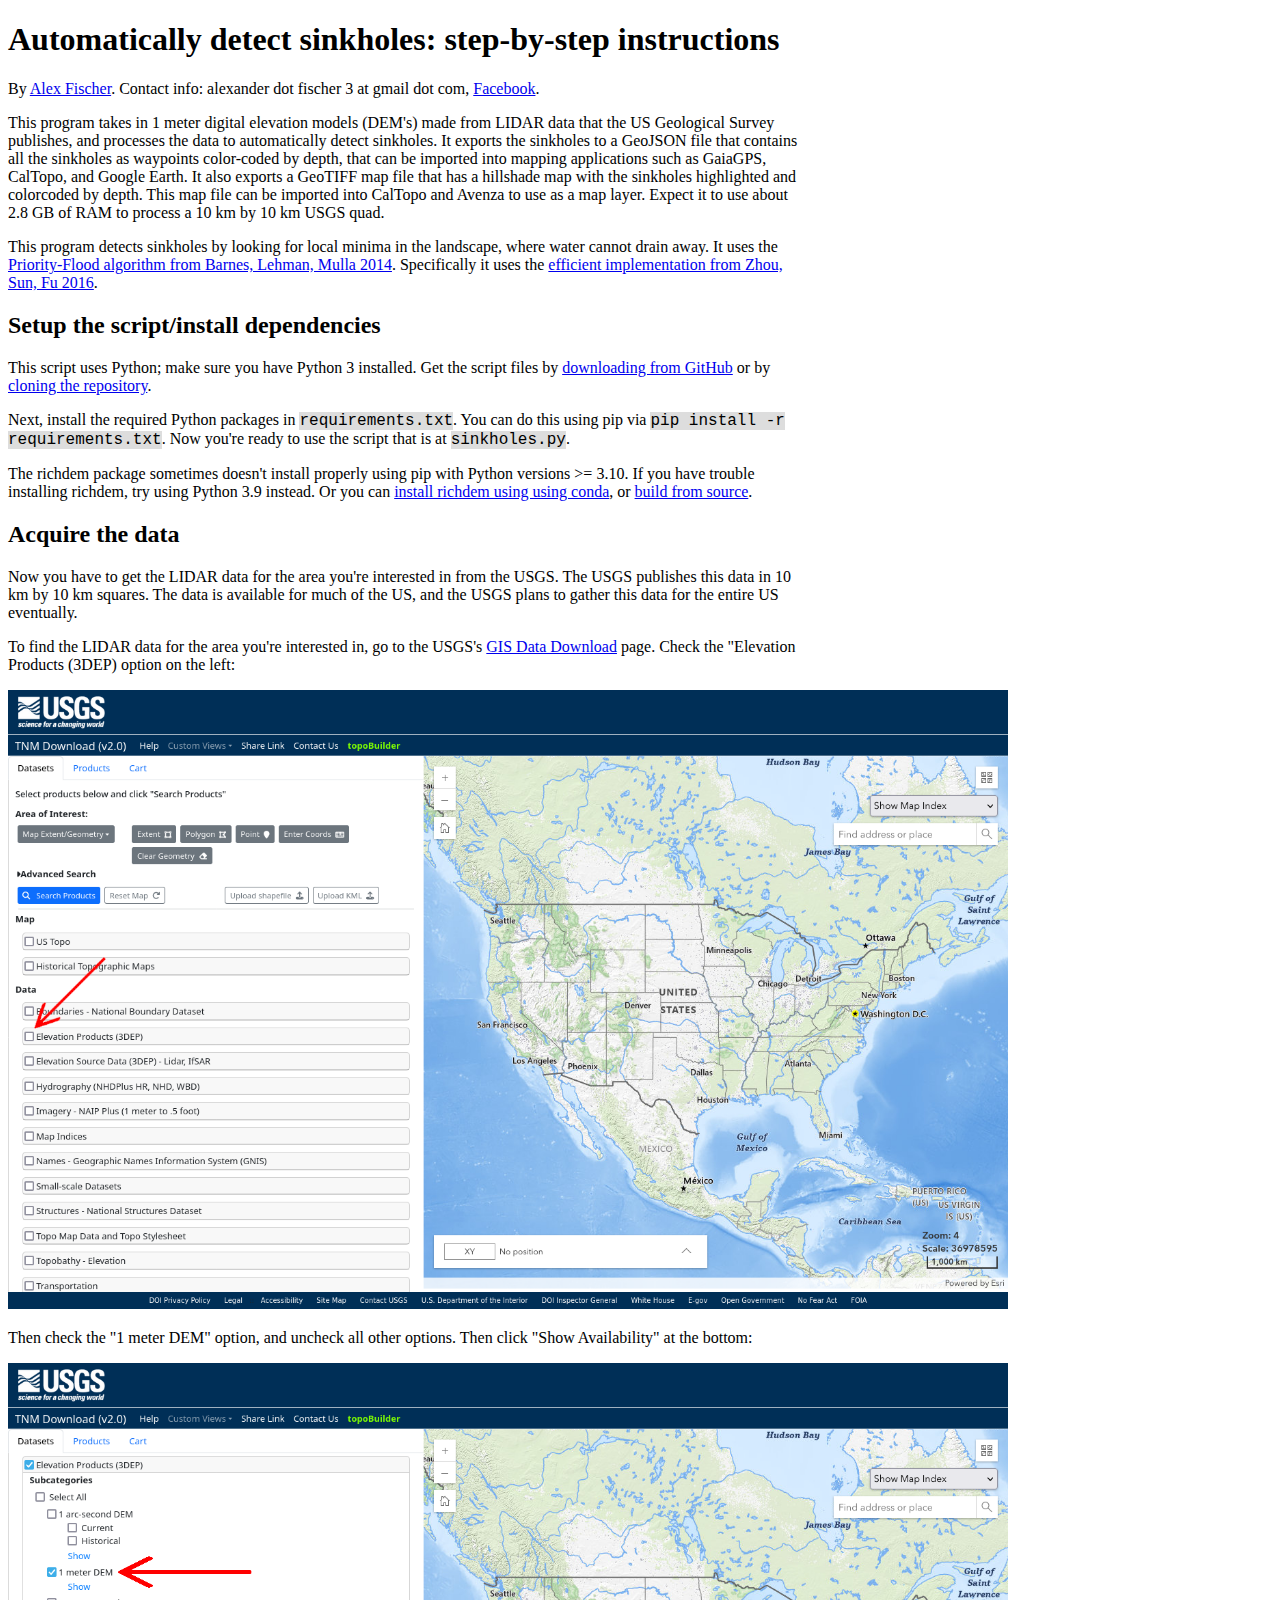
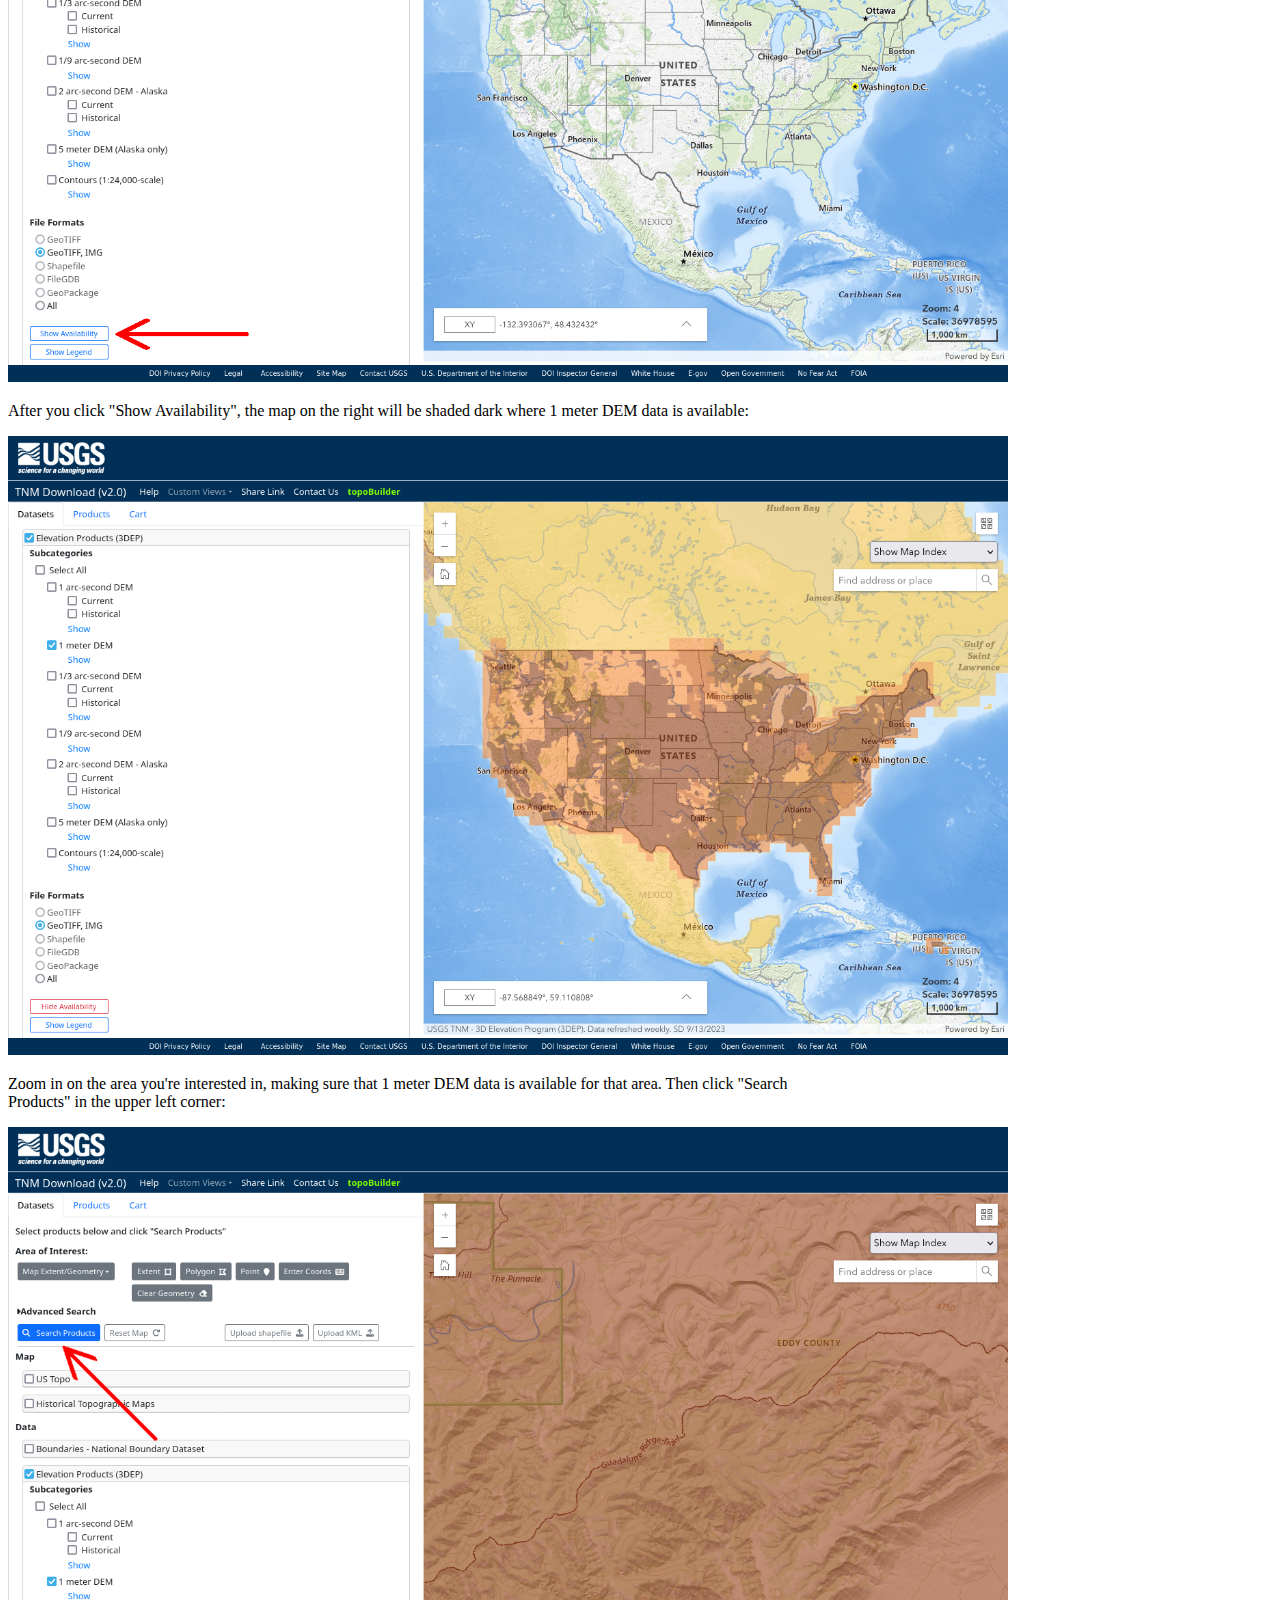
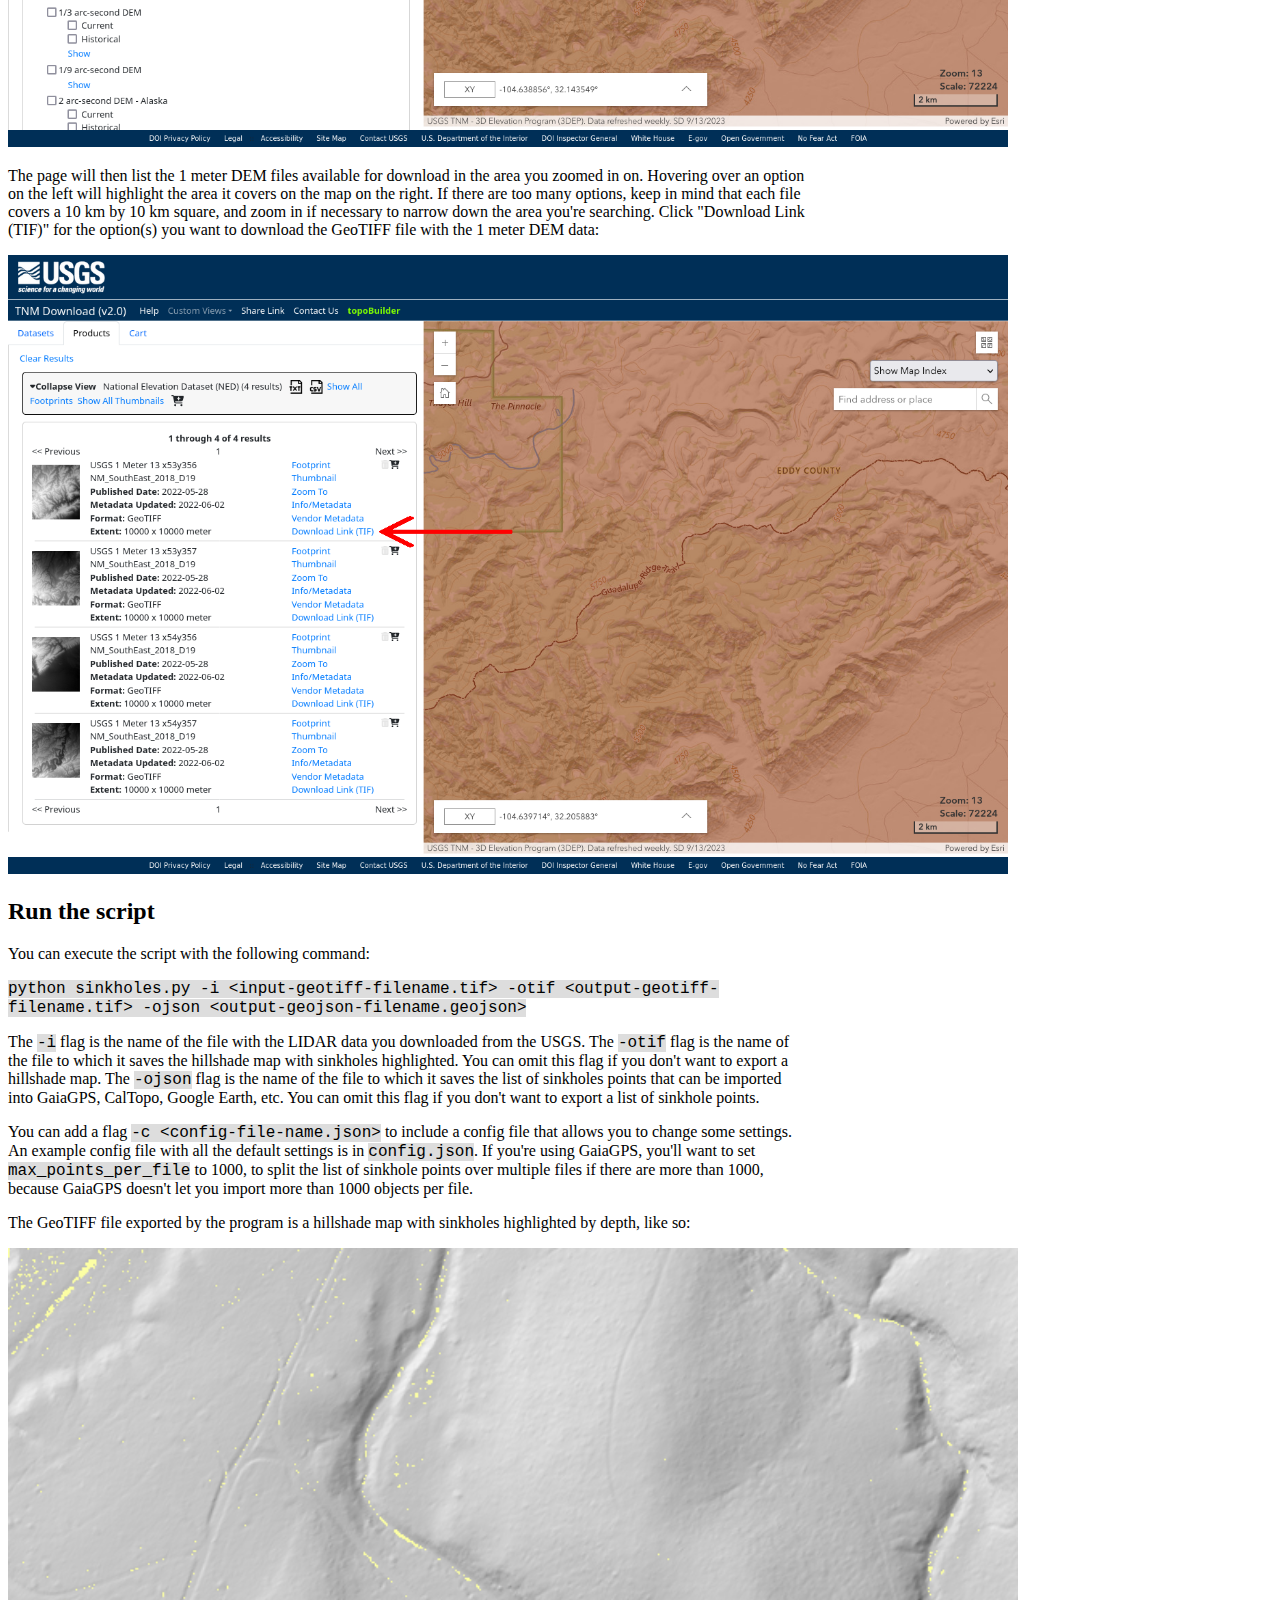
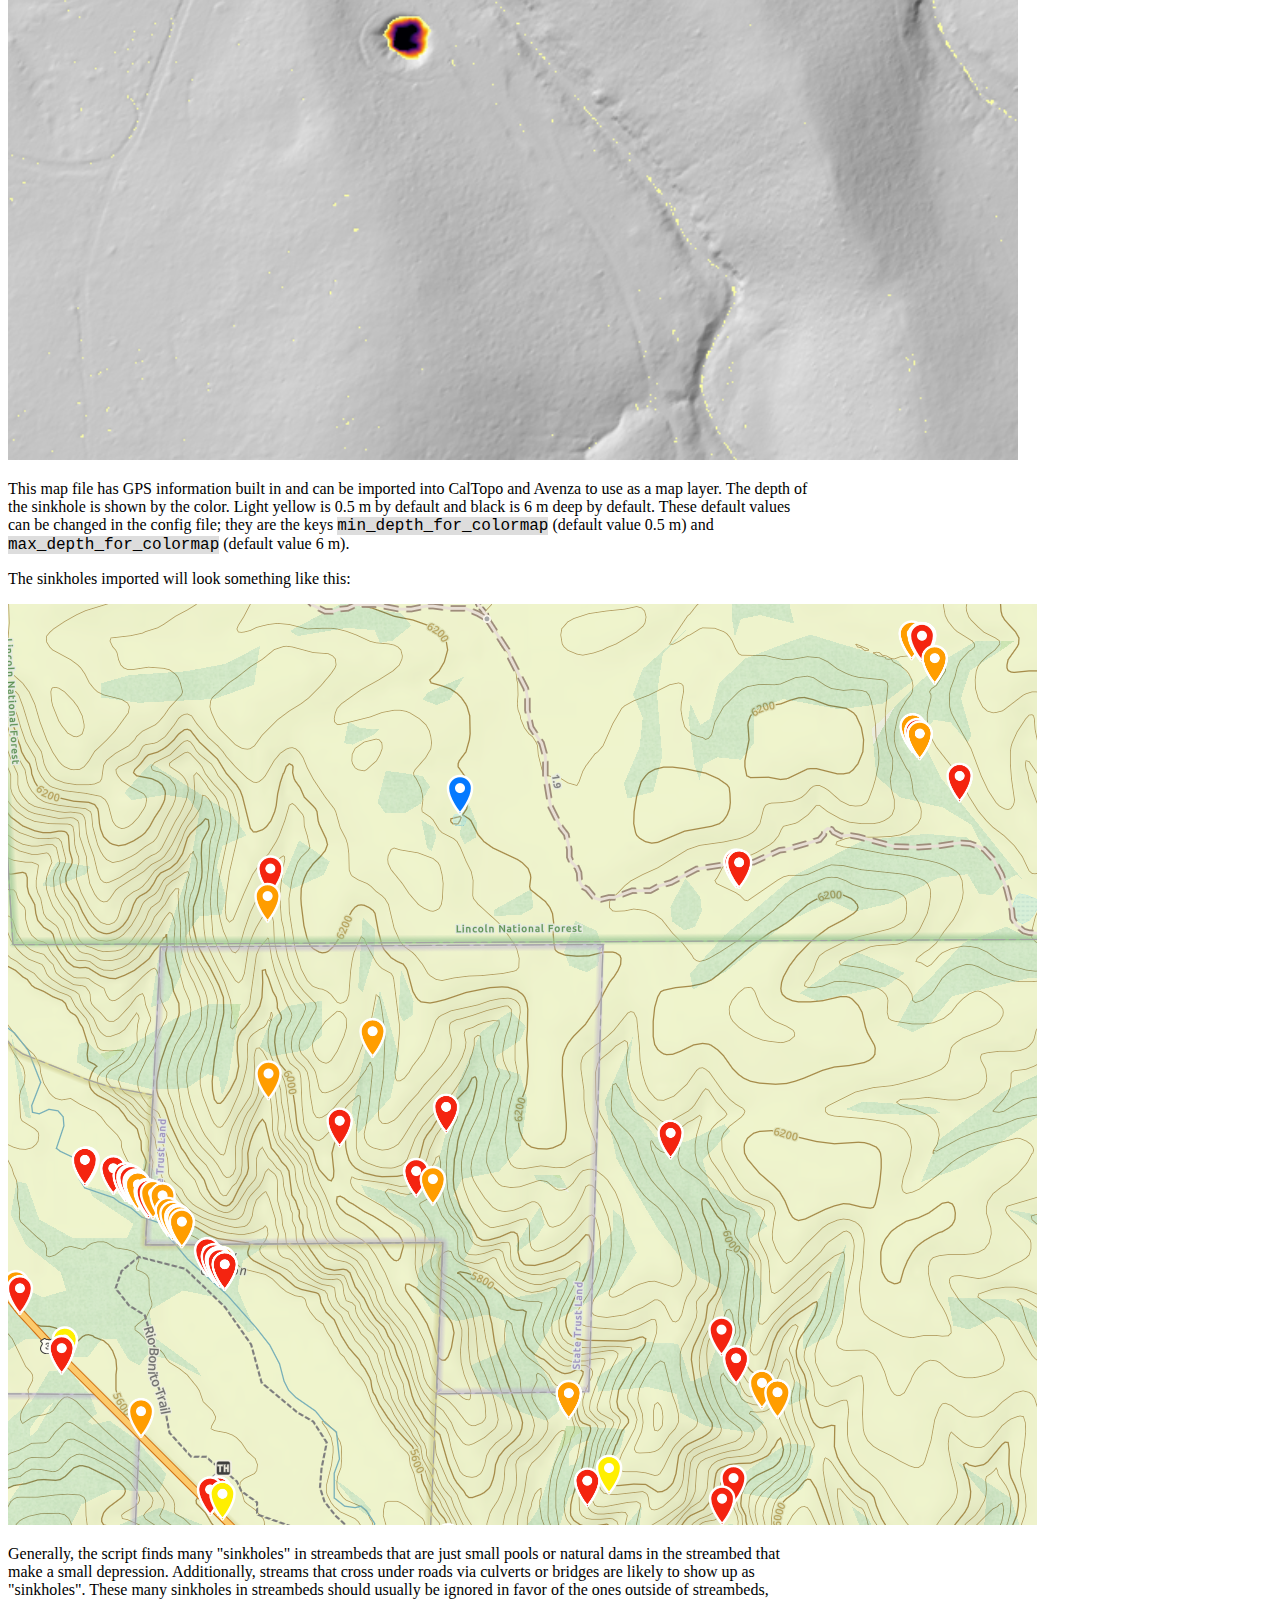
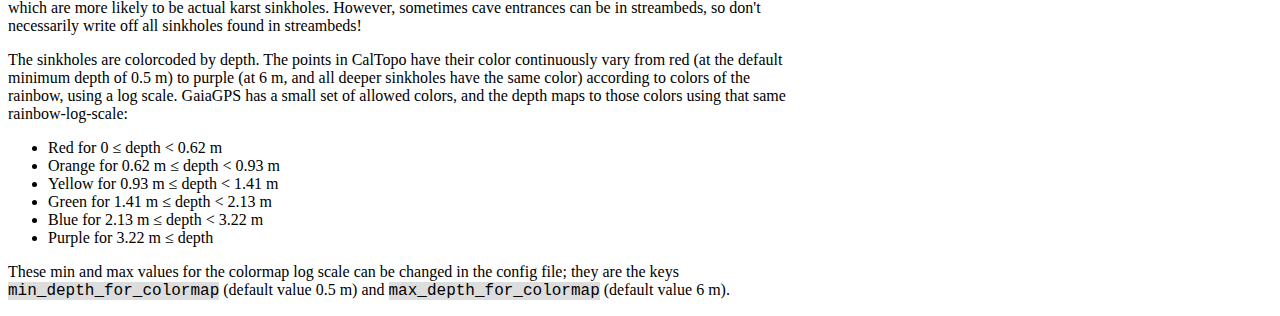
<file: docs/index.html>
<!DOCTYPE html>

<head>
    <!-- Google tag (gtag.js) -->
    <script async src="https://www.googletagmanager.com/gtag/js?id=G-4NF88NCZ2L"></script>
    <script>
        window.dataLayer = window.dataLayer || [];
        function gtag() { dataLayer.push(arguments); }
        gtag('js', new Date());

        gtag('config', 'G-4NF88NCZ2L');
    </script>

    <title>Find sinkholes</title>
    <link href="style.css" rel="stylesheet">
</head>

<body>
    <h1>Automatically detect sinkholes: step-by-step instructions</h1>

    <p>By <a href="https://alexfischer.science">Alex Fischer</a>. Contact info: alexander dot fischer 3 at gmail dot
        com, <a href="https://www.facebook.com/alexdavidfischer/">Facebook</a>.</p>

    <p>This program takes in 1 meter digital elevation models (DEM's) made from LIDAR data that the US Geological Survey
        publishes, and processes the data to automatically detect sinkholes. It exports the sinkholes to a GeoJSON file
        that contains all the sinkholes as waypoints color-coded by depth, that can be imported into mapping
        applications such as GaiaGPS, CalTopo, and Google Earth. It also exports a GeoTIFF map file that has a hillshade
        map with the sinkholes highlighted and colorcoded by depth. This map file can be imported into CalTopo and
        Avenza to use as a map layer. Expect it to use about 2.8 GB of RAM to process a 10 km by 10 km USGS quad.</p>

    <p>This program detects sinkholes by looking for local minima in the landscape, where water cannot drain away. It
        uses the <a href="https://doi.org/10.1016/j.cageo.2013.04.024">Priority-Flood algorithm from Barnes, Lehman,
            Mulla 2014</a>. Specifically it uses the <a href="https://doi.org/10.1016/j.cageo.2016.02.021">efficient
            implementation from Zhou, Sun, Fu 2016</a>.</p>

    <h2>Setup the script/install dependencies</h2>

    <p>This script uses Python; make sure you have Python 3 installed. Get the script files by <a
            href="https://github.com/AlexDFischer/sinkholes/archive/refs/heads/master.zip">downloading from GitHub</a>
        or by <a href="https://github.com/AlexDFischer/sinkholes">cloning the repository</a>.</p>

    <p>Next, install the required Python packages in <span class="code">requirements.txt</span>. You can do this using
        pip via <span class="code">pip install -r requirements.txt</span>. Now you're ready to use the script that is at
        <span class="code">sinkholes.py</span>.
    </p>

    <p>The richdem package sometimes doesn't install properly using pip with Python versions >= 3.10. If you have
        trouble installing richdem, try using Python 3.9 instead. Or you can <a
            href="https://github.com/r-barnes/richdem/issues/65#issuecomment-1792523010">install richdem using using
            conda</a>, or <a href="https://github.com/r-barnes/richdem/releases">build from source</a>.</p>

    <h2>Acquire the data</h2>

    <p>Now you have to get the LIDAR data for the area you're interested in from the USGS. The USGS publishes this data
        in 10 km by 10 km squares. The data is available for much of the US, and the USGS plans to gather this data for
        the entire US eventually.</p>

    <!--<p>If the USGS has coverage for the area you're searching for, you can use the script to download it using the <span class="code">--area</span> command and pasting in the lat,lons for two corners defining the bounding box of your search area. For example,  <span class="code">python sinkholes.py --area "33.00733, -105.53657, 32.92034, -105.44257"</span>  </p>-->

    <p>To find the LIDAR data for the area you're interested in, go to the USGS's <a
            href="https://apps.nationalmap.gov/downloader/">GIS Data Download</a> page. Check the "Elevation Products
        (3DEP) option on the left:</p>

    <img src="stepByStep_start.png" class="stepByStepImg" />

    <p>Then check the "1 meter DEM" option, and uncheck all other options. Then click "Show Availability" at the bottom:
    </p>

    <img src="stepByStep_1mDEM.png" class="stepByStepImg" />

    <p>After you click "Show Availability", the map on the right will be shaded dark where 1 meter DEM data is
        available:</p>

    <img src="stepByStep_availability.png" class="stepByStepImg" />

    <p>Zoom in on the area you're interested in, making sure that 1 meter DEM data is available for that area. Then
        click "Search Products" in the upper left corner:</p>

    <img src="stepByStep_searchProducts.png" class="stepByStepImg" />

    <p>The page will then list the 1 meter DEM files available for download in the area you zoomed in on. Hovering over
        an option on the left will highlight the area it covers on the map on the right. If there are too many options,
        keep in mind that each file covers a 10 km by 10 km square, and zoom in if necessary to narrow down the area
        you're searching. Click "Download Link (TIF)" for the option(s) you want to download the GeoTIFF file with the 1
        meter DEM data:</p>

    <img src="stepByStep_download.png" class="stepByStepImg" />

    <h2>Run the script</h2>

    <p>You can execute the script with the following command:

    <p><span class="code">python sinkholes.py -i &lt;input-geotiff-filename.tif&gt; -otif
            &lt;output-geotiff-filename.tif&gt; -ojson &lt;output-geojson-filename.geojson&gt;</span></p>

    <p>The <span class="code">-i</span> flag is the name of the file with the LIDAR data you downloaded from the USGS.
        The <span class="code">-otif</span> flag is the name of the file to which it saves the hillshade map with
        sinkholes highlighted. You can omit this flag if you don't want to export a hillshade map. The <span
            class="code">-ojson</span> flag is the name of the file to which it saves the list of sinkholes points that
        can be imported into GaiaGPS, CalTopo, Google Earth, etc. You can omit this flag if you don't want to export a
        list of sinkhole points.</p>

    <p>You can add a flag <span class="code">-c &lt;config-file-name.json&gt;</span> to include a config file that
        allows you to change some settings. An example config file with all the default settings is in <span
            class="code">config.json</span>. If you're using GaiaGPS, you'll want to set <span
            class="code">max_points_per_file</span> to 1000, to split the list of sinkhole points over multiple files if
        there are more than 1000, because GaiaGPS doesn't let you import more than 1000 objects per file.</p>

    <p>The GeoTIFF file exported by the program is a hillshade map with sinkholes highlighted by depth, like so:</p>

    <img src="hillshadeExample.png" width="1010px" />

    <p>This map file has GPS information built in and can be imported into CalTopo and Avenza to use as a map layer. The
        depth of the sinkhole is shown by the color. Light yellow is 0.5 m by default and black is 6 m deep by default.
        These default values can be changed in the config file; they are the keys <span
            class="code">min_depth_for_colormap</span> (default value 0.5 m) and <span
            class="code">max_depth_for_colormap</span> (default value 6 m).</p>

    <p></p>The sinkholes imported will look something like this:</p>

    <img src="pointsExample.png" />

    <p>Generally, the script finds many "sinkholes" in streambeds that are just small pools or natural dams in the
        streambed that make a small depression. Additionally, streams that cross under roads via culverts or bridges are
        likely to show up as "sinkholes". These many sinkholes in streambeds should usually be ignored in favor of the
        ones outside of streambeds, which are more likely to be actual karst sinkholes. However, sometimes cave
        entrances can be in streambeds, so don't necessarily write off all sinkholes found in streambeds!</p>

    <p>The sinkholes are colorcoded by depth. The points in CalTopo have their color continuously vary from red (at the
        default minimum depth of 0.5 m) to purple (at 6 m, and all deeper sinkholes have the same color) according to
        colors of the rainbow, using a log scale. GaiaGPS has a small set of allowed colors, and the depth maps to those
        colors using that same rainbow-log-scale:</p>

    <ul>
        <li>Red for 0 &le; depth &lt; 0.62 m</li>
        <li>Orange for 0.62 m &le; depth &lt; 0.93 m</li>
        <li>Yellow for 0.93 m &le; depth &lt; 1.41 m</li>
        <li>Green for 1.41 m &le; depth &lt; 2.13 m</li>
        <li>Blue for 2.13 m &le; depth &lt; 3.22 m</li>
        <li>Purple for 3.22 m &le; depth</li>
    </ul>

    <p>These min and max values for the colormap log scale can be changed in the config file; they are the keys <span
            class="code">min_depth_for_colormap</span> (default value 0.5 m) and <span
            class="code">max_depth_for_colormap</span> (default value 6 m).</p>
</body>
</file>
<file: docs/style.css>
p {
    width: 800px;
}

img.stepByStepImg {
    width: 1000px;
}

.code {
    font-family: monospace, monospace;
    background-color: #DDD;
}
</file>
